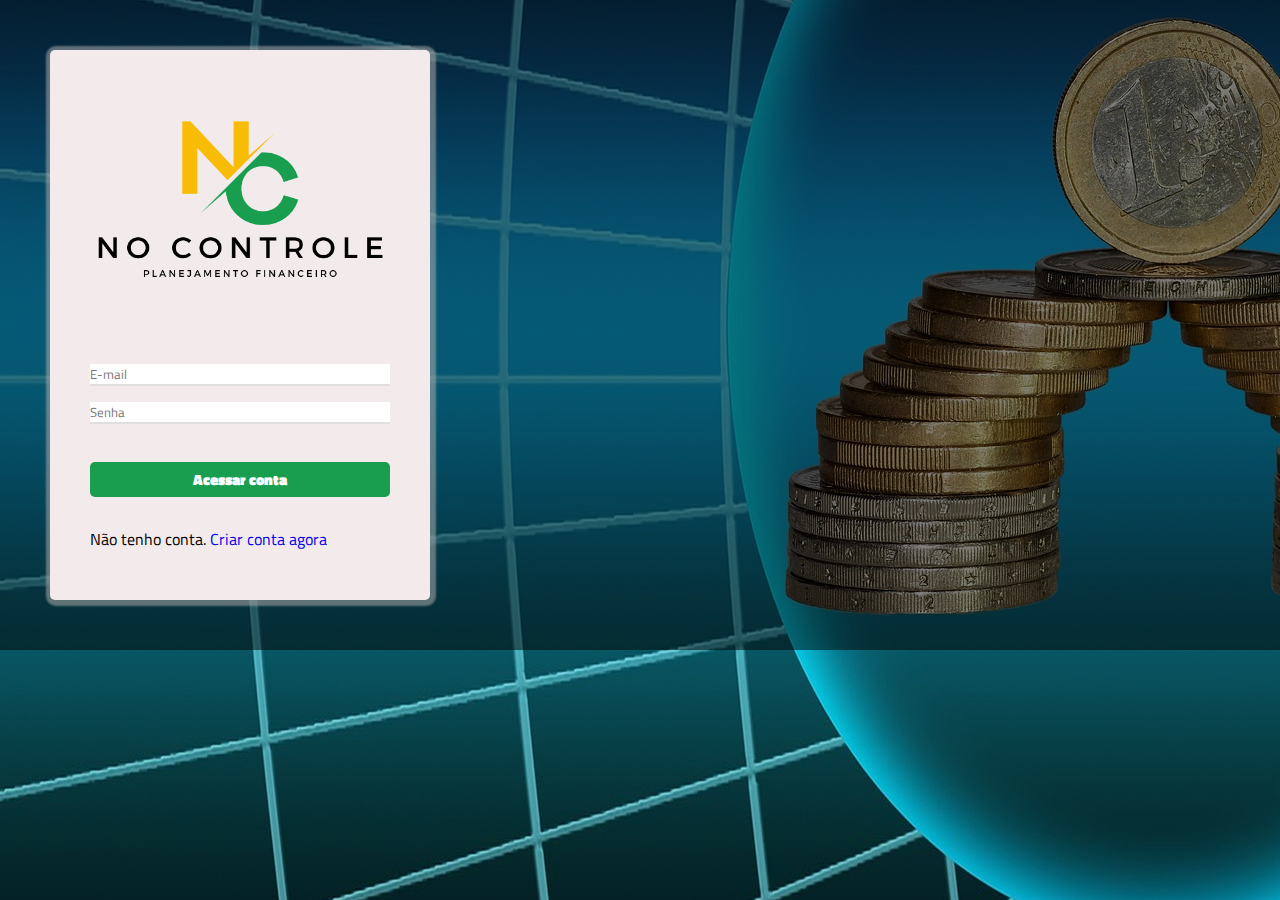
<file: index.html>
<!DOCTYPE html>
<html lang="pt-br">
    <head>
    <!-- Linkando o Google Fonts -->
        <link rel="preconnect" href="https://fonts.googleapis.com">
        <link rel="preconnect" href="https://fonts.gstatic.com" crossorigin>
        <link href="https://fonts.googleapis.com/css2?family=Mulish:wght@300&family=Titillium+Web:wght@300&display=swap" rel="stylesheet">

        <meta charset="UTF-8">
        <meta name="viewport" content="width=device-width, initial-scale=1.0">
        <title>No Controle</title>

        <link rel="stylesheet" href="./assets/css/style.css">
    </head>

    <body>      
              <!--FORMULÁRIO DE LOGIN-->
      <div id="login">
          <form id="acess" name="acess" method="post" action=""> 
            <img id="logo"src="./assets/images/No controle.png" alt="Logo No Controle" />

            <div> 
              <input id="email_login" name="email_login" required="required" type="email" placeholder="E-mail"/>
            </div>
                  
           <div>
              <input id="senha_login" name="senha_login" required="required" type="password" placeholder="Senha" /> 
           </div>

            <input class="buton" type="submit" value="Acessar conta"/> 
           
                  
            <p class="link">
              <a>Não tenho conta.</a>  
              <a id="cadastro" href="#cadastro">Criar conta agora</a>
            </p>

          </form>
      </div>

    </body>

</html>
</file>
<file: assets/css/style.css>
/* CSS reset */
* { 
    margin:0;
    padding:0;
    font-family: 'Mulish', sans-serif;
    font-family: 'Titillium Web', sans-serif;
 }

html{
    font-size: 62.5%;
}
 body{
    background: linear-gradient(rgba(0, 0, 0, 0.5), rgba(0, 0, 0, 0.5)), url(../images/finance-3359293_1920.jpg);
    background-repeat: no-repeat;
    background-position: center;
    background-attachment: scroll;
    font-size: 1.6rem;
  }
  
#login {
    
    width: 380px;
    height: 550px;
    border-radius: 5px;
    box-sizing: border-box;
    background-color: rgb(243, 235, 235);
    margin: 50px;
    box-shadow: 1px 1px 2px 5px #b0afaf88;
    display: flex;
    Justify-content: center


}

#logo {
    width: 300px;
    height: 300px;
}

.buton {
    width: 100%;
    margin: 3rem 0;
    border: 0;
    background-color: #189E4E;
    color: #fff;
    font-weight: 900;
    font-size: 1.5rem;
    height: 3.5rem;
    border-radius: 5px;
    cursor: pointer;
    display: flex;
    justify-content: center;
}

.buton:hover{
    background-color: #F8BC07;
}

#email_login {
    width: 100%;
    margin: 0.8rem 0;
    border-color: #d9d9d9d9;
    border-top: 0.05px;
    border-left: 0;
    border-right: 0;
}

#senha_login {
    width: 100%;
    margin: 0.8rem 0;
    border-color: #d9d9d9d9;
    border-top: 0.05px;
    border-left: 0;
    border-right: 0;
}
#cadastro {
    text-decoration-line: none;

}

#cadastro:hover {
    color: #f8bc07;
}
</file>
